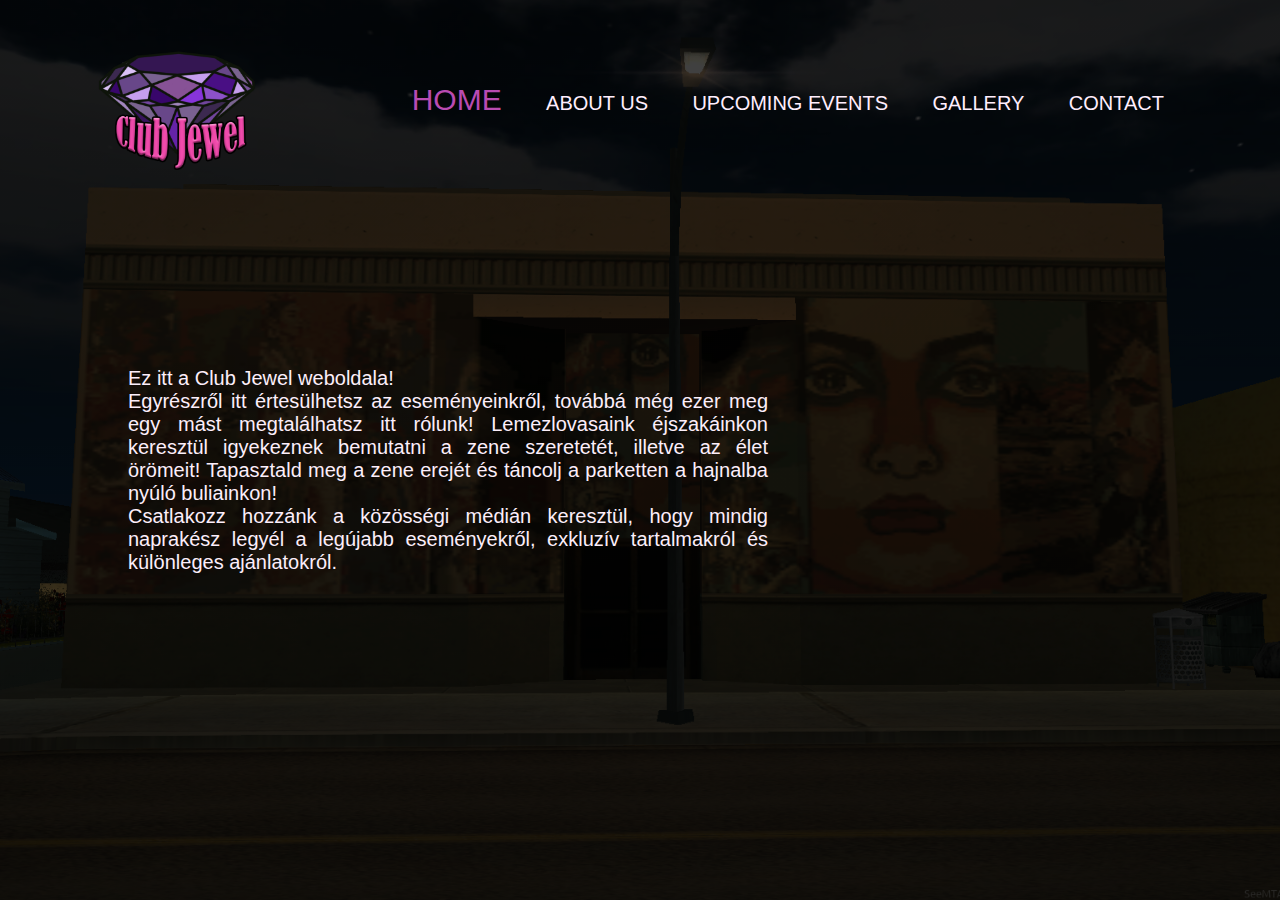
<file: index.html>
<!DOCTYPE html>
<html lang="hu">

<head>
    <meta charset="UTF-8">
    <meta name="viewport" content="width=device-width, initial-scale=1.0">
    <title>Club Jewel - Home</title>
    <link rel="stylesheet" href="style.css">
</head>

<body>
    <div class="háttér">
        <div class="nav">
            <img src="Logó.png" alt="Logó" style="width: 18vh;">
            <ul>
                <li><a href="index.html" class="actual">Home</a></li>
                <li><a href="about-us.html">About Us</a></li>
                <li><a href="upcoming-events.html">Upcoming Events</a></li>
                <li><a href="gallery.html">Gallery</a></li>
                <li><a href="contact.html">Contact</a></li>
            </ul>
        </div>
    </div>
    
        <div class="szöveg">
                        <p>Ez itt a Club Jewel weboldala! <br>Egyrészről itt értesülhetsz az eseményeinkről, továbbá még ezer meg egy mást megtalálhatsz itt rólunk! Lemezlovasaink éjszakáinkon keresztül igyekeznek bemutatni a zene szeretetét, illetve az élet örömeit! Tapasztald meg a zene erejét és táncolj a parketten a hajnalba nyúló buliainkon! <br>Csatlakozz hozzánk a közösségi médián keresztül, hogy mindig naprakész legyél a legújabb eseményekről, exkluzív tartalmakról és különleges ajánlatokról.</p>           
        </div>
        <div class="videó">
            <iframe width="560" height="315" src="https://www.youtube.com/embed/N5LvwfGFbj0" title="YouTube video player" frameborder="0" allow="accelerometer; autoplay; clipboard-write; encrypted-media; gyroscope; picture-in-picture; web-share" allowfullscreen></iframe>
        </div>
    

</body>

</html>
</file>
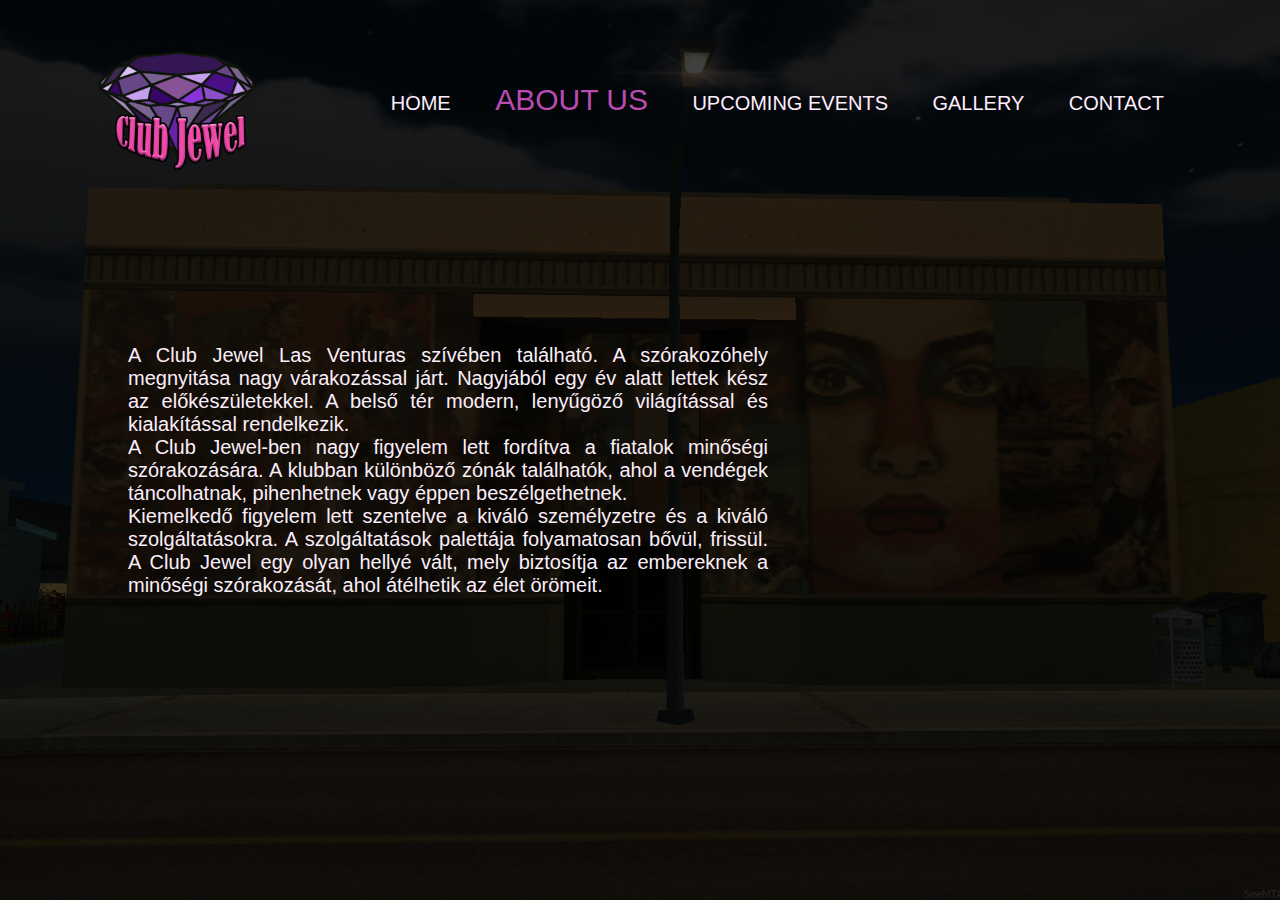
<file: about-us.html>
<!DOCTYPE html>
<html lang="hu">
<head>
    <meta charset="UTF-8">
    <meta name="viewport" content="width=device-width, initial-scale=1.0">
    <title>Club Jewel - About Us</title>
    <link rel="stylesheet" href="style.css">
</head>
<body>
    <div class="háttér">
        <div class="nav">
                <img src="Logó.png" alt="Logó" style="width: 18vh;">
            <ul>
                <li><a href="index.html">Home</a></li>
                <li><a href="about-us.html"  class="actual">About Us</a></li>
                <li><a href="upcoming-events.html">Upcoming Events</a></li>
                <li><a href="gallery.html">Gallery</a></li>
                <li><a href="contact.html">Contact</a></li>
            </ul>
        </div>
    </div>
    <div class="szöveg">
        <p>  A Club Jewel Las Venturas szívében található. A szórakozóhely megnyitása nagy várakozással járt. Nagyjából egy év alatt lettek kész az előkészületekkel. A belső tér modern, lenyűgöző világítással és kialakítással rendelkezik. <br>A Club Jewel-ben nagy figyelem lett fordítva a fiatalok minőségi szórakozására. A klubban különböző zónák találhatók, ahol a vendégek táncolhatnak, pihenhetnek vagy éppen beszélgethetnek. <br>Kiemelkedő figyelem lett szentelve a kiváló személyzetre és a kiváló szolgáltatásokra. A szolgáltatások palettája folyamatosan bővül, frissül. A Club Jewel egy olyan hellyé vált, mely biztosítja az embereknek a minőségi szórakozását, ahol átélhetik az élet örömeit.</p>           
</div>
</body>
</html>
</file>
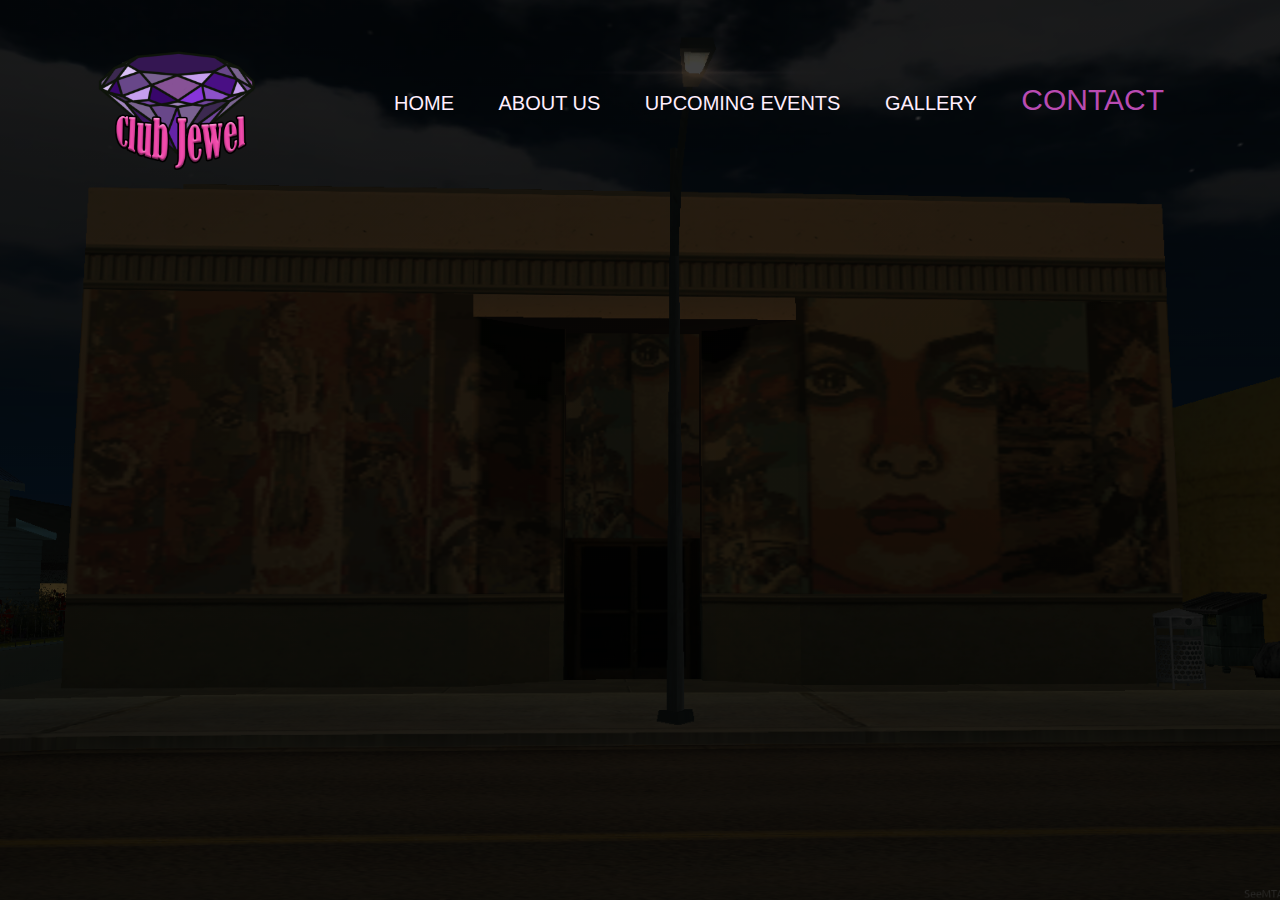
<file: contact.html>
<!DOCTYPE html>
<html lang="hu">
<head>
    <meta charset="UTF-8">
    <meta name="viewport" content="width=device-width, initial-scale=1.0">
    <title>Club Jewel - Contact</title>
    <link rel="stylesheet" href="style.css">
</head>
<body>
    <div class="háttér">
        <div class="nav">
                <img src="Logó.png" alt="Logó" style="width: 18vh;">
            <ul>
                <li><a href="index.html">Home</a></li>
                <li><a href="about-us.html">About Us</a></li>
                <li><a href="upcoming-events.html">Upcoming Events</a></li>
                <li><a href="gallery.html">Gallery</a></li>
                <li><a href="contact.html"  class="actual">Contact</a></li>
            </ul>
        </div>
    </div>
    
</body>
</html>
</file>
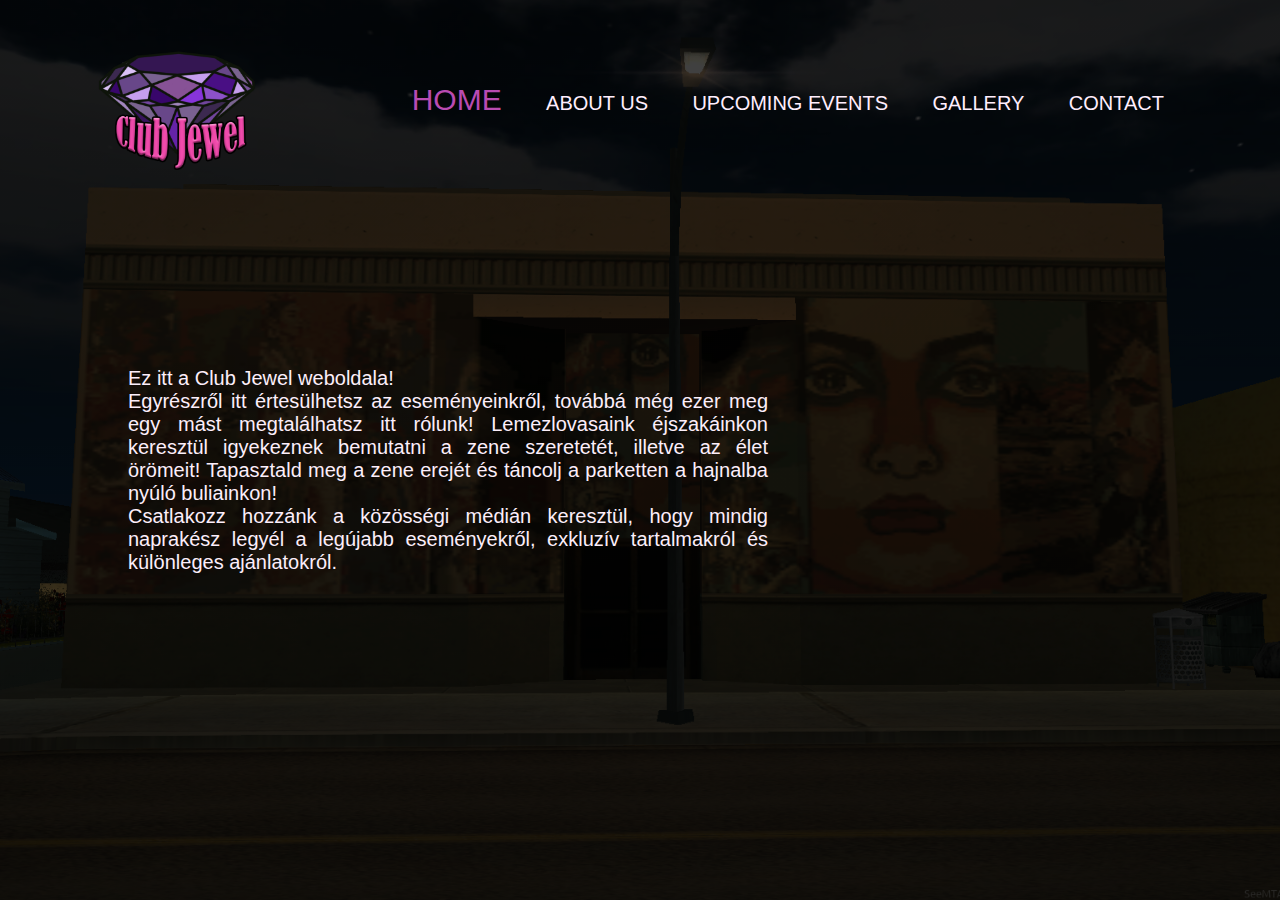
<file: home.html>
<!DOCTYPE html>
<html lang="hu">

<head>
    <meta charset="UTF-8">
    <meta name="viewport" content="width=device-width, initial-scale=1.0">
    <title>Club Jewel - Home</title>
    <link rel="stylesheet" href="style.css">
</head>

<body>
    <div class="háttér">
        <div class="nav">
            <img src="Logó.png" alt="Logó" style="width: 18vh;">
            <ul>
                <li><a href="home.html" class="actual">Home</a></li>
                <li><a href="about-us.html">About Us</a></li>
                <li><a href="upcoming-events.html">Upcoming Events</a></li>
                <li><a href="gallery.html">Gallery</a></li>
                <li><a href="contact.html">Contact</a></li>
            </ul>
        </div>
    </div>
    
        <div class="szöveg">
                        <p>Ez itt a Club Jewel weboldala! <br>Egyrészről itt értesülhetsz az eseményeinkről, továbbá még ezer meg egy mást megtalálhatsz itt rólunk! Lemezlovasaink éjszakáinkon keresztül igyekeznek bemutatni a zene szeretetét, illetve az élet örömeit! Tapasztald meg a zene erejét és táncolj a parketten a hajnalba nyúló buliainkon! <br>Csatlakozz hozzánk a közösségi médián keresztül, hogy mindig naprakész legyél a legújabb eseményekről, exkluzív tartalmakról és különleges ajánlatokról.</p>           
        </div>
        <div class="videó">
            <iframe width="560" height="315" src="https://www.youtube.com/embed/N5LvwfGFbj0" title="YouTube video player" frameborder="0" allow="accelerometer; autoplay; clipboard-write; encrypted-media; gyroscope; picture-in-picture; web-share" allowfullscreen></iframe>
        </div>
    

</body>

</html>
</file>
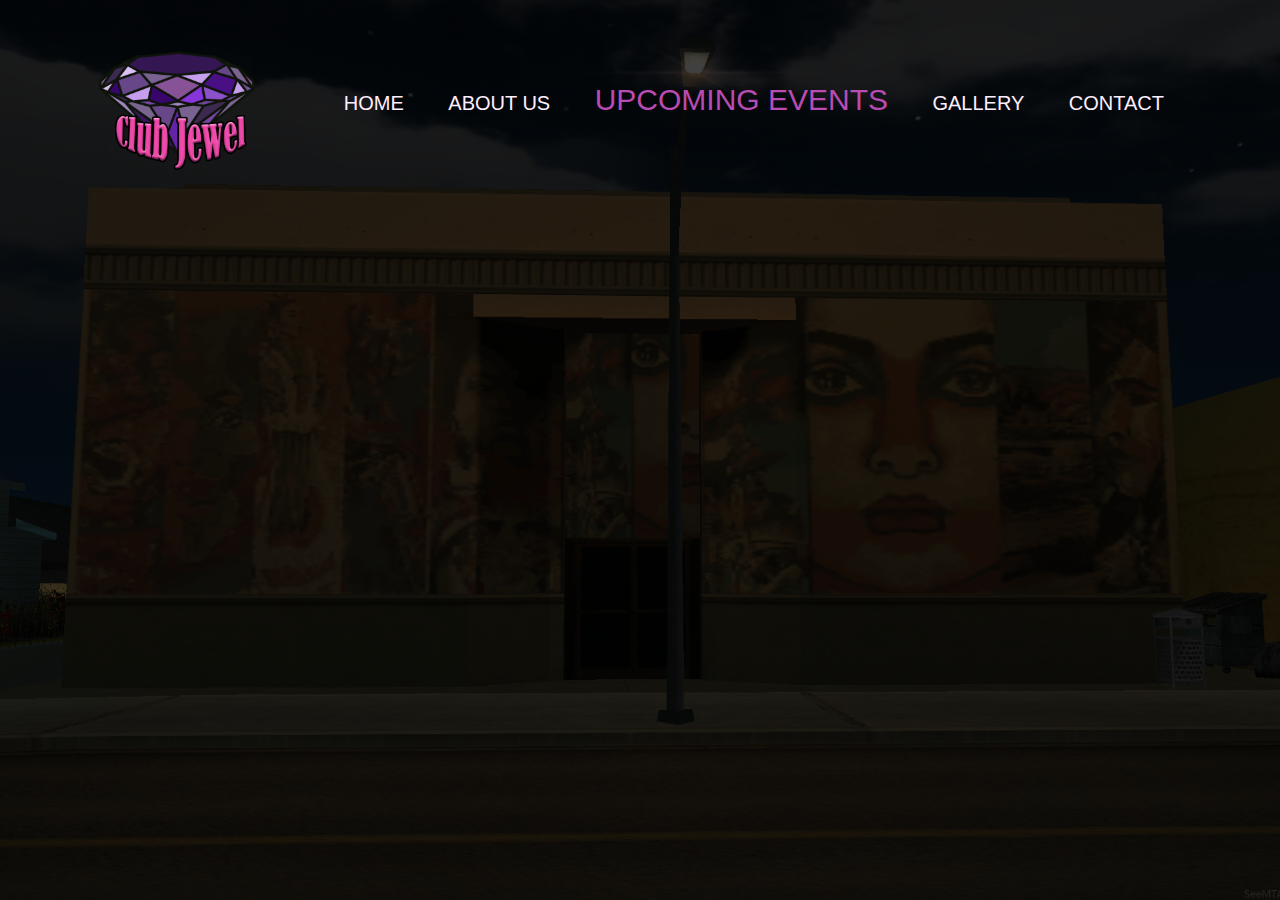
<file: upcoming-events.html>
<!DOCTYPE html>
<html lang="hu">
<head>
    <meta charset="UTF-8">
    <meta name="viewport" content="width=device-width, initial-scale=1.0">
    <title>Club Jewel - Upcoming Events</title>
    <link rel="stylesheet" href="style.css">
</head>
<body>
    <div class="háttér">
        <div class="nav">
                <img src="Logó.png" alt="Logó" style="width: 18vh;">
            <ul>
                <li><a href="index.html">Home</a></li>
                <li><a href="about-us.html">About Us</a></li>
                <li><a href="upcoming-events.html"  class="actual">Upcoming Events</a></li>
                <li><a href="gallery.html">Gallery</a></li>
                <li><a href="contact.html">Contact</a></li>
            </ul>
        </div>
    </div>
</body>
</html>
</file>
<file: style.css>
body {
    height: 100%;
    margin: 0;
    padding: 0;
    font-family: sans-serif;
    box-sizing: border-box;
    position: relative;
    background-repeat: no-repeat;
    background-image: linear-gradient(rgba(0, 0, 0, 0.75), rgba(0, 0, 0, 0.75)), url(háttér.png);
    background-position: center;
    background-attachment: fixed;
    position: relative;
}
.háttér {
    width: 100%;
    height: 100vh;
    min-height: 100%;
    background-image: linear-gradient(rgba(0, 0, 0, 0.75), rgba(0, 0, 0, 0.75)), url(háttér.png);
    background-size: cover;
    background-position: center;
    background-attachment: fixed;
    position: relative;
}

.nav {
    color: #ffeefd;
    width: 85%;
    margin: auto;
    padding: 1.5% 0;
    display: flex;
    align-items: center;
    justify-content: space-between;
}

.nav ul li {
    list-style: none;
    display: inline-block;
    margin: 0 20px;
    text-transform: uppercase;
    position: relative;
}

.nav ul li a {
    color: #ffeefd;
    font-size: 20px;
    text-decoration-line: none;
}

.nav ul li::after {
    content: '';
    height: 3px;
    width: 0;
    background: #ee74ad;
    position: absolute;
    left: 0;
    bottom: 0;
    transition: 0.5s;
}

.nav ul li:hover::after {
    width: 100%;
}

.nav ul li a.actual {
    color: #b94bb2;
    font-size: 30px;
}

.szöveg p {
    size: 960px;
    color: #fceefa;
    font-size: 20px;
    font-family: Impact, Haettenschweiler, 'Arial Narrow', sans-serif;
    position: absolute;
    top: 50%;
    left: 50%;
    transform: translate(-80%, -50%);
    text-align: justify;
    z-index: 1;
}
.videó {
    top: 50%;
    left: 50%;
    transform: translate(50%, -50%);
    z-index: 1;
    position: absolute;
}


.container {
        display: flex;
        flex-direction: column;
        justify-content: center;
        align-items: center;
        text-align: center;
        margin: 40px 20px 0px 20px;
        top: 50%;
        left: 50%;
        transform: translate(0%, -65%);
}
.container .box {
    display: flex;
    flex-direction: row;
    justify-content: space-between;
    
}
.container .box .dream {
    display: flex;
    flex-direction: column;
    width: 32.5%;
    
}
.container .box .dream img{
    width: 100%;
    border-radius: 10px;
    margin-bottom: 20px;
}

@media only screen and (max-width: 750px) {
    .container {
        top: 250%;
        left: 50%;
        transform: translate(0%, -19%);
}
    .container .box {
        flex-direction: column;
}
    .container .box .dream {
        width: 100%;
}
}
</file>
